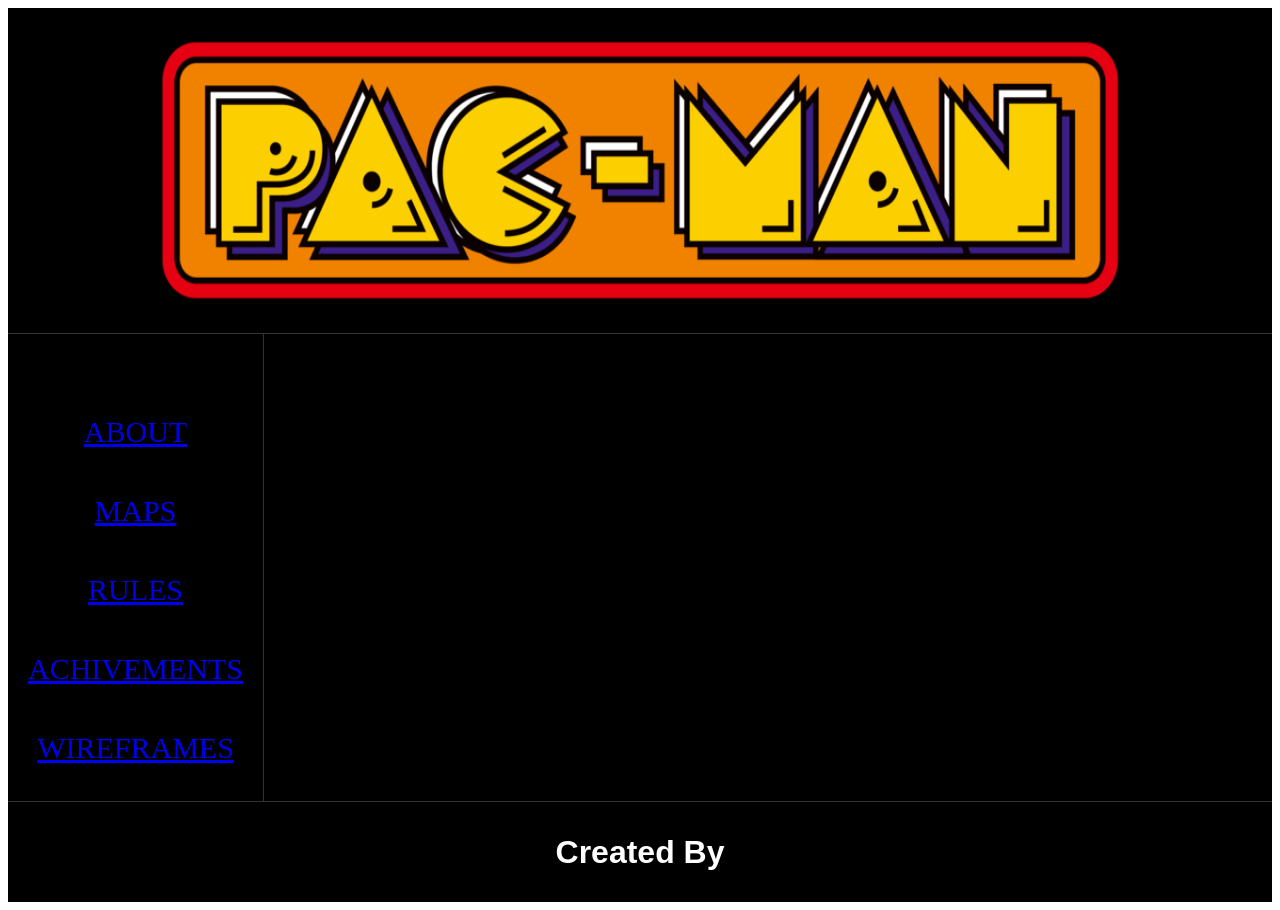
<file: website/Scorpion/index.html>
<html>
	<title>Pacman Site</title>
<meta name="viewport" content="width=device-width, initial-scale=1.0">
<body>
<style>
* {
    box-sizing: border-box;
}

body {
    font-family: Arial, Helvetica, sans-serif;
}

/* Style the header */
header {
    background-color: #000000;
    padding: 30px;
    text-align: center;
    font-size: 35px;
    color: yellow;
		border-bottom: 1px solid #333333;
}

/* Container for flexboxes */
section {
    display: -webkit-flex;
    display: flex;
}

/* Style the navigation menu */
nav {
    -webkit-flex: 1;
    -ms-flex: 1;
    flex: 0.5;
    background: #000001;
    padding: 20px;
}

/* Style the list inside the menu */
nav ul {
    list-style-type: none;
		text-align: center;
    padding: 0;
}

/* Style the content */
article {
    -webkit-flex: 3;
    -ms-flex: 3;

    background-color: #000000;
    padding: 5px;
		color: white;
		border-left: 1px solid #333333;
}

/* Style the footer */
footer {
    background-color: #000000;
    padding: 10px;
    text-align: center;
    color: white;
		border-top: 1px solid #333333;
}

li {
	color: white;
	font-family: Impact;
	font-size: 30;
	padding-top: 45px;
}
</style>

<header>
<!-- <?php
	$json = file_get_contents('http://get_header');
	$obj = json_decode($json);

	$products = $obj->products;
	foreach ($products as $product) {
		echo "<h2>$product</h2>";
	}
?> -->
<a href="./index.html"><img src='./pacman_pictures/logo.png' width=80% height=30%></a>
</header>
<section>
	<nav>
		<ul>
			<li><a href='./about.html' target='first_frame'>ABOUT</a></li>
			<li><a href='./maps.html' target='first_frame'>MAPS</a></li>
			<li><a href='./rules.html' target='first_frame'>RULES</a></li>
			<li><a href='./achivements.html' target='first_frame'>ACHIVEMENTS</a></li>
			<li><a href='./keynote_html/index.html' target='first_frame'>WIREFRAMES</a></li>
		</ul>
	</nav>
	<article >
		<iframe style="width:100%;height:100%;border:none;background-color:black;" src="" name="first_frame"></iframe>
	</article>
</section>

<footer>
	<h1>Created By</h1>
</footer>

</body>
</html>
</file>
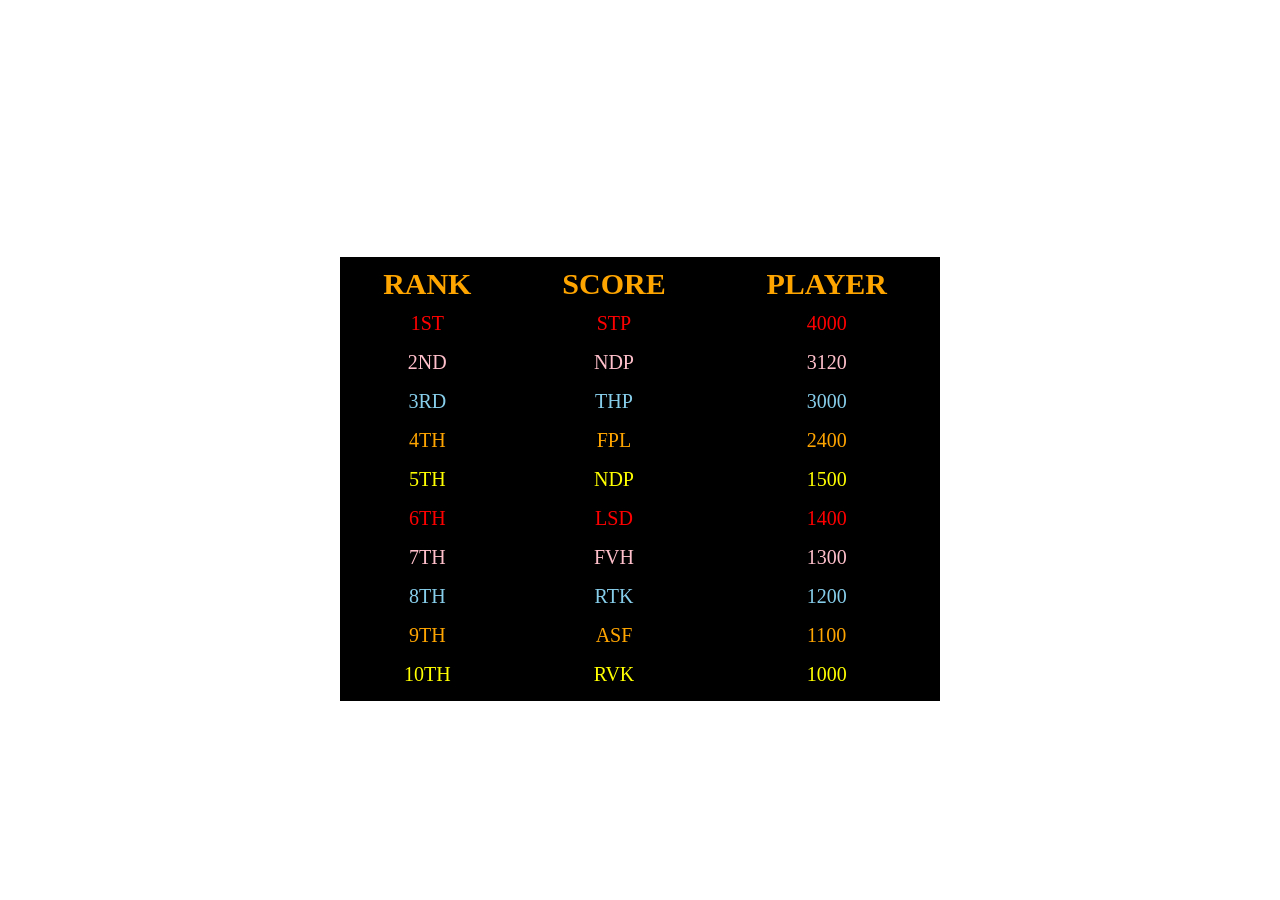
<file: website/Scorpion/achivements.html>
<html>
<body>
<style>
html, body {
    height: 100%;
}

html {
    display: table;
    margin: auto;
}
body {
	vertical-align: middle;
	font-family: Impact;
	display: table-cell;
}
table {
    border-collapse: collapse;
		background-color: #000000;
		width:600px;
		height:20px;
		text-align:center;
}

th {
	color: orange;
	padding: 10px;
	font-size: 30;
	text-align:center;
}
td {
	font-size: 20;
	text-align:center;
  padding-bottom: 15px;
}



/* red: #ff0000 pink: #FFC0CB sky-blue:#87ceeb orange:#ffa500 yellow:#FFFF00 */

</style>
<h1 style="color:white;text-align:center;">THE 10 BEST PLAYERS</h1>
<!-- <div> -->
<table><tbody><tr><th>RANK</th><th>SCORE</th><th>PLAYER</th></tr>
  <tr>
    <td style='color:#ff0000;'>1ST</td>
    <td style='color:#ff0000;'>STP</td>
    <td style='color:#ff0000;'>4000</td>
  </tr>
  <tr>
    <td style='color:#FFC0CB;'>2ND</td>
    <td style='color:#FFC0CB;'>NDP</td>
    <td style='color:#FFC0CB;'>3120</td>
  </tr>
  <tr>
    <td style='color:#87ceeb;'>3RD</td>
    <td style='color:#87ceeb;'>THP</td>
    <td style='color:#87ceeb;'>3000</td>
  </tr>
  <tr>
    <td style='color:#ffa500;'>4TH</td>
    <td style='color:#ffa500;'>FPL</td>
    <td style='color:#ffa500;'>2400</td>
  </tr>
  <tr>
    <td style='color:#FFFF00;'>5TH</td>
    <td style='color:#FFFF00;'>NDP</td>
    <td style='color:#FFFF00;'>1500</td>
  </tr>
  <tr>
    <td style='color:#ff0000;'>6TH</td>
    <td style='color:#ff0000;'>LSD</td>
    <td style='color:#ff0000;'>1400</td>
  </tr>
  <tr>
    <td style='color:#FFC0CB;'>7TH</td>
    <td style='color:#FFC0CB;'>FVH</td>
    <td style='color:#FFC0CB;'>1300</td>
  </tr>
  <tr>
    <td style='color:#87ceeb;'>8TH</td>
    <td style='color:#87ceeb;'>RTK</td>
    <td style='color:#87ceeb;'>1200</td>
  </tr>
  <tr>
    <td style='color:#ffa500;'>9TH</td>
    <td style='color:#ffa500;'>ASF</td>
    <td style='color:#ffa500;'>1100</td>
  </tr>
  <tr>
    <td style='color:#FFFF00;'>10TH</td>
    <td style='color:#FFFF00;'>RVK</td>
    <td style='color:#FFFF00;'>1000</td>
  </tr>
</tbody></table>

<!-- <div> -->



</body>
</html>
</file>
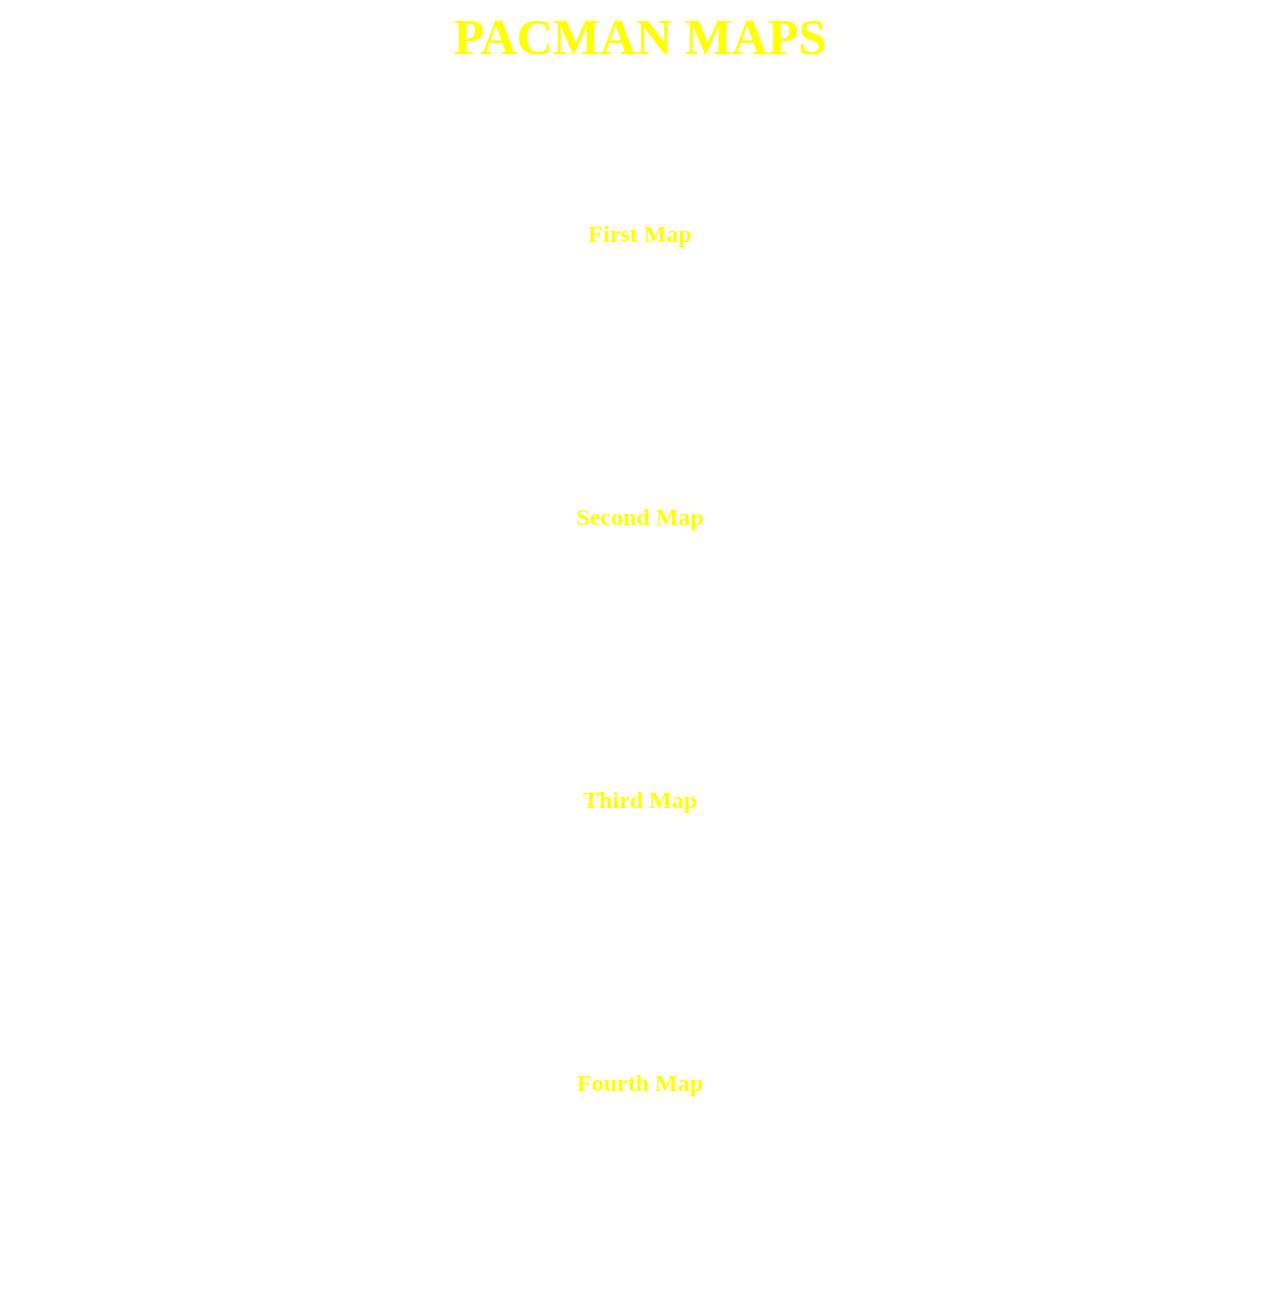
<file: website/Scorpion/maps.html>
<html>
<body>
<style>
body {
	text-align: center;
	font-family: Impact;
}
h1 {
	color: yellow;
	text-align: center;
	font-size: 50px;
}
h2 {
	color: yellow;
	text-align: center;
	padding: 10px;
}
p {
	text-align: center;
	padding: 10px;
	color: white;
}
h1, p {
	text-align: center;
}
h3 {
	text-align: center;
	color: white;
}
</style>
<h1>PACMAN MAPS</h1>
<p>In our version of the pacman game we created several maps for the player<br> You can check them out here:</p>
<p>
	<h2>First Map</h2>
	<p>This is the first map with the description <br> Next to it there is a video of the map</p><br>
</p><br>

<p>
	<h2>Second Map</h2>
	<p>This is the second map with the description <br> Next to it there is a video of the map</p><br>
</p><br>

<p>
	<h2>Third Map</h2>
	<p>This is the third map with the description <br> Next to it there is a video of the map</p><br>
</p><br>

<p>
	<h2>Fourth Map</h2>
	<p>This is the fourth map with the description <br> Next to it there is a video of the map</p><br>
</p><br>

</body>
</html>
</file>
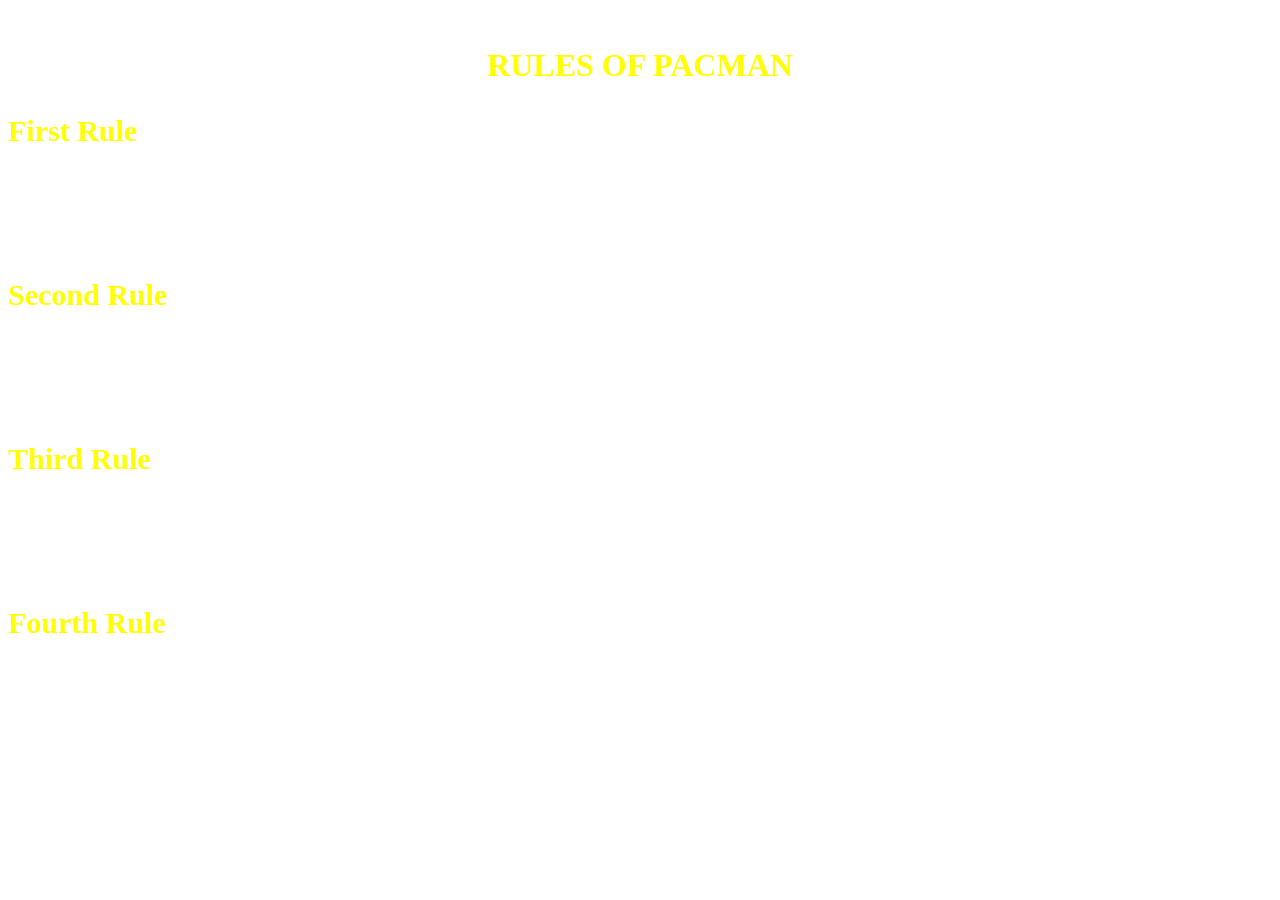
<file: website/Scorpion/rules.html>
<html>

<body>
<style>
body {
	font-family: Impact;
}
h1, li {
	color: white;
}
li {
	text-align: left;
	font-size: 20
}
h1 {
	text-align: center;
	color: yellow;
}
p{
	text-align: left;
	color: white;
}
h3 {
	text-align: left;
	color: yellow;
	font-size: 30;
}
</style>
<br>
<h1>
	RULES OF PACMAN
</h1>
<div>
	<h3>First Rule</h3>
	<p>rule description</p>
</div><br><br>
<div>
	<h3>Second Rule</h3>
	<p>rule description</p>
</div><br><br>
<div>
	<h3>Third Rule</h3>
	<p>rule description</p>
</div><br><br>
<div>
	<h3>Fourth Rule</h3>
	<p>rule description</p>
</div><br><br>

</body>
</html>
</file>
